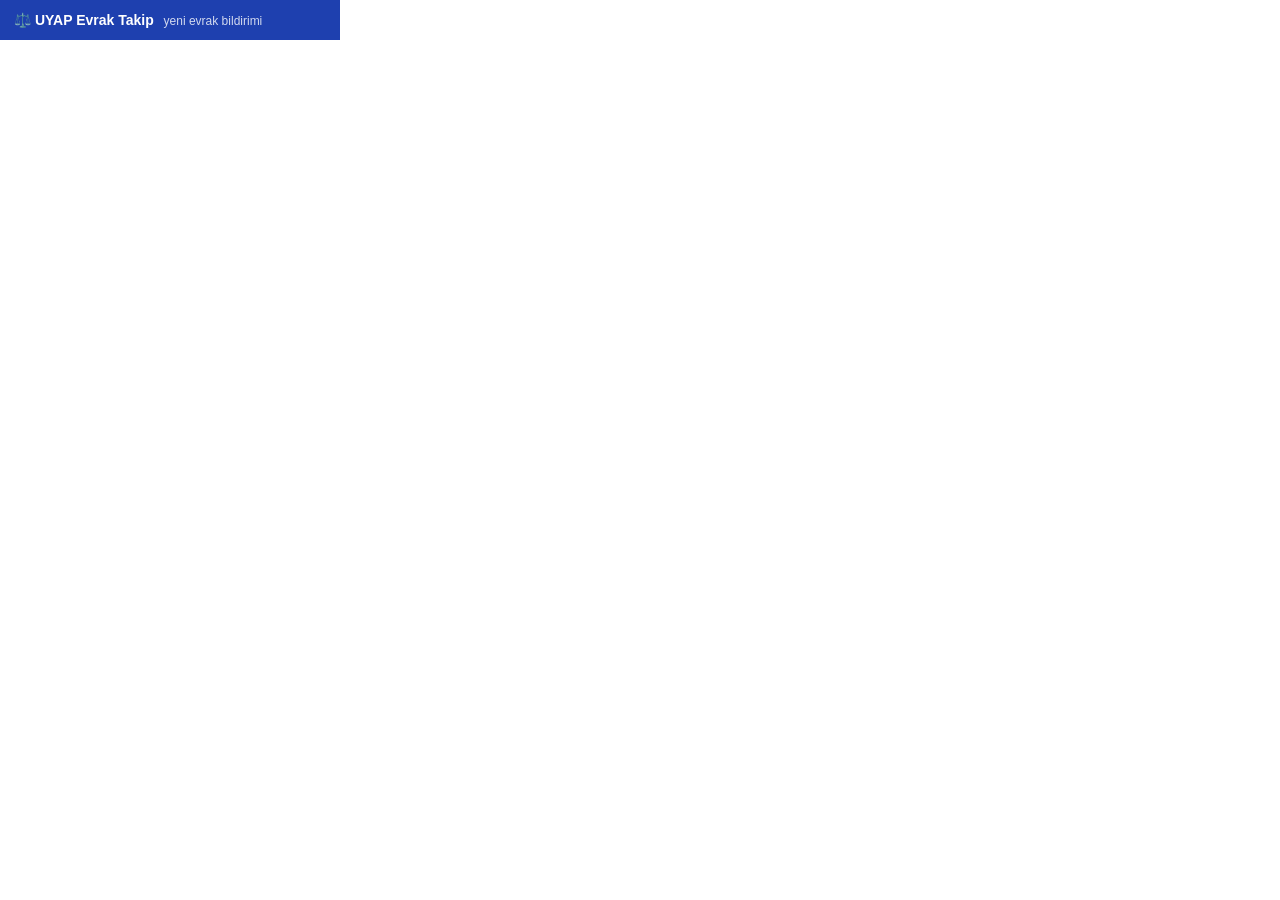
<file: chrome-extension/popup.html>
<!DOCTYPE html>
<html lang="tr">
<head>
  <meta charset="utf-8">
  <style>
    * { box-sizing: border-box; margin: 0; padding: 0; }
    body {
      width: 340px;
      font-family: -apple-system, BlinkMacSystemFont, 'Segoe UI', sans-serif;
      font-size: 13px;
      background: #fff;
      color: #1a1a1a;
    }
    .header {
      padding: 12px 14px;
      background: #1e40af;
      color: white;
      font-weight: 600;
      font-size: 14px;
    }
    .header span { opacity: 0.8; font-size: 12px; font-weight: 400; margin-left: 6px; }
    .empty {
      padding: 28px 16px;
      text-align: center;
      color: #6b7280;
      line-height: 1.6;
    }
    .item {
      padding: 10px 14px;
      border-bottom: 1px solid #f0f0f0;
    }
    .item:last-child { border-bottom: none; }
    .dosya-adi {
      font-size: 11px;
      color: #6b7280;
      margin-bottom: 3px;
      white-space: nowrap;
      overflow: hidden;
      text-overflow: ellipsis;
    }
    .evrak-adi {
      font-weight: 500;
      margin-bottom: 2px;
    }
    .tarih {
      font-size: 11px;
      color: #9ca3af;
    }
    .footer {
      padding: 10px 14px;
      border-top: 1px solid #e5e7eb;
    }
    .clear-btn {
      width: 100%;
      padding: 8px;
      background: #2563eb;
      color: white;
      border: none;
      border-radius: 6px;
      cursor: pointer;
      font-size: 13px;
      font-weight: 500;
    }
    .clear-btn:hover { background: #1d4ed8; }
    .reset-btn {
      width: 100%;
      padding: 7px;
      background: none;
      color: #6b7280;
      border: 1px solid #e5e7eb;
      border-radius: 6px;
      cursor: pointer;
      font-size: 12px;
      margin-top: 6px;
    }
    .reset-btn:hover { background: #fef2f2; color: #dc2626; border-color: #fca5a5; }
    .reset-ok { font-size: 12px; color: #16a34a; text-align: center; margin-top: 6px; }
    .list { max-height: 380px; overflow-y: auto; }
  </style>
</head>
<body>
  <div class="header">⚖️ UYAP Evrak Takip <span>yeni evrak bildirimi</span></div>
  <div id="root"></div>
  <script src="popup.js"></script>
</body>
</html>
</file>
